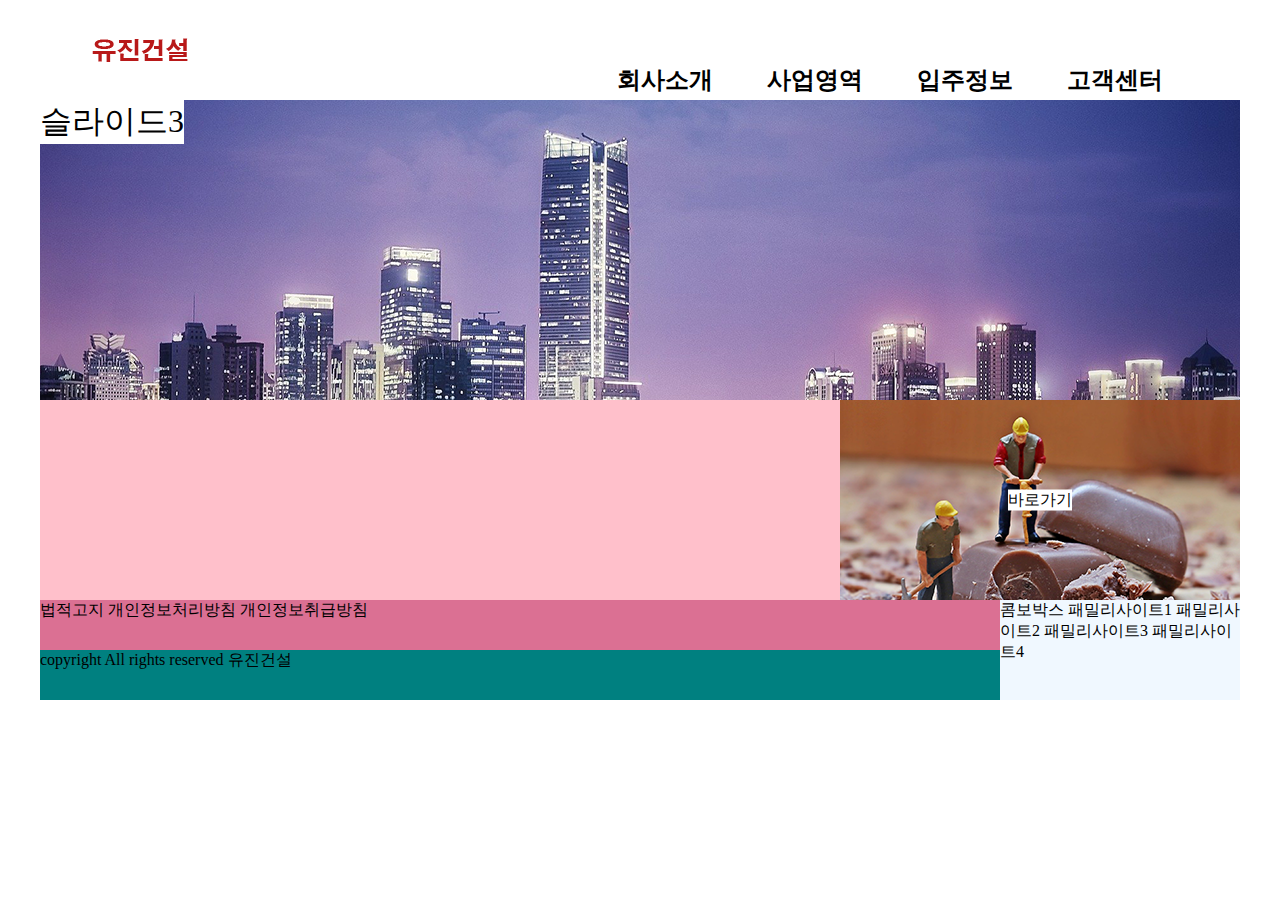
<file: A-4/index.html>
<!DOCTYPE html>
<html lang="en">

<head>
    <meta charset="UTF-8">
    <meta http-equiv="X-UA-Compatible" content="IE=edge">
    <meta name="viewport" content="width=device-width, initial-scale=1.0">
    <title>Document</title>
    <link rel="stylesheet" href="./style.css">
</head>

<body>
    <div id="container_wrapper">

        <div id="modal">
            <h1>타이틀</h1>
            <p>Lorem ipsum dolor sit amet consectetur adipisicing elit. Molestias veritatis, nihil reiciendis recusandae
                sunt officiis quibusdam maiores ut ipsa, dolorum rerum dignissimos suscipit possimus! Maxime neque
                expedita dolorem rem modi.</p>
            <button>x 닫기</button>
        </div>

        <header>
            <div class="menu_bg" ></div>
            <h1>유진건설<a href="#"><img src="./imgs/logo.png" alt="헤더로고"></a></h1>
            
            <nav>
                
                <ul class="gnb">
                    <li class="main_menu"><a href="#">회사소개</a>
                        <ul class="sub_menu">
                            <li><a href="#">인사말</a></li>
                            <li><a href="#">조직구성도</a></li>
                            <li><a href="#">오시는 길</a></li>
                        </ul>
                    </li>

                    <li class="main_menu"><a href="#">사업영역</a>
                        <ul class="sub_menu">
                            <li><a href="#">전원주택</a></li>
                            <li><a href="#">도시재생</a></li>
                            <li><a href="#">인테리어</a></li>
                        </ul>
                    </li>

                    <li class="main_menu"><a href="#">입주정보</a>
                        <ul class="sub_menu">
                            <li><a href="#">입주단지</a></li>
                            <li><a href="#">입주캘린더</a></li>
                        </ul>
                    </li>

                    <li class="main_menu"><a href="#">고객센터</a>
                        <ul class="sub_menu">
                            <li><a href="#">공지사항</a></li>
                            <li><a href="#">건축상담</a></li>
                            <li><a href="#">홍보자료실</a></li>
                        </ul>
                    </li>

                </ul>
            </nav>
            
        </header>

        <div id="B">
            <div class="slide_container">
                <div><span>슬라이드1</span><a href="#"><img src="./imgs/slide1.png" alt="슬라이드1"></a></div>
                <div><span>슬라이드2</span><a href="#"><img src="./imgs/slide2.png" alt="슬라이드2"></a></div>
                <div><span>슬라이드3</span><a href="#"><img src="./imgs/slide3.png" alt="슬라이드3"></a></div>
            </div>
        </div>

        <div id="C">
            <div class="notice">

            </div>
            <div class="gallery">

            </div>
            <div class="shortcut">
                <a href="#"><span>바로가기</span><img src="./imgs/link.png" alt="바로가기"></a>
            </div>
        </div>
        <footer>
            <div>
                <div class="menu">
                    법적고지
                    개인정보처리방침
                    개인정보취급방침
                </div>
                <div class="copyright">
                    copyright All rights reserved 유진건설
                </div>
            </div>
            <div class="family_site">
                콤보박스 
                패밀리사이트1
                패밀리사이트2
                패밀리사이트3
                패밀리사이트4
            </div>
        </footer>
    </div>
</body>
<script src="./app.js"></script>
</html>
</file>
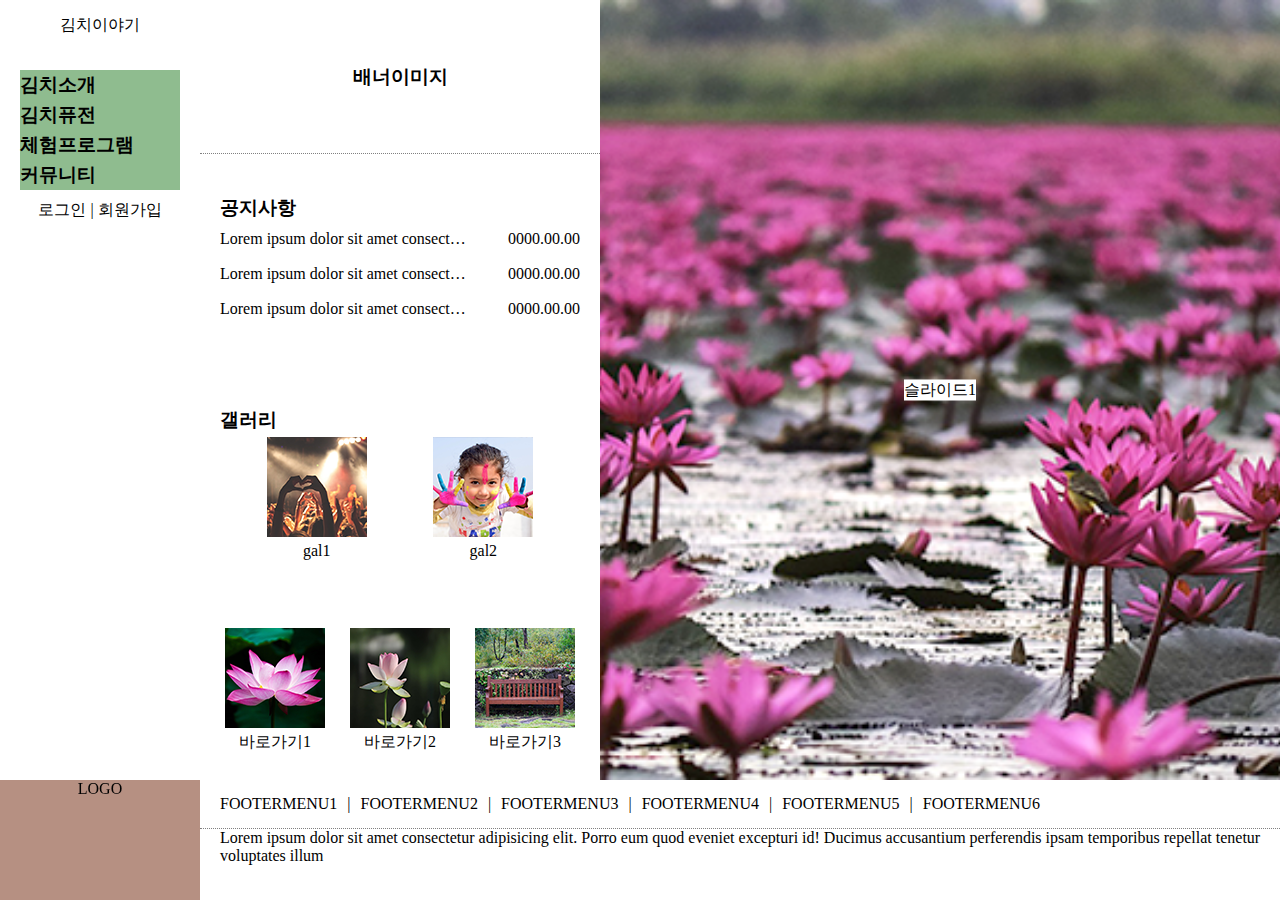
<file: E-1/index.html>
<!DOCTYPE html>
<html lang="en">

<head>
    <meta charset="UTF-8">
    <meta http-equiv="X-UA-Compatible" content="IE=edge">
    <meta name="viewport" content="width=device-width, initial-scale=1.0">
    <title>Document</title>
    <link rel="stylesheet" href="./style.css">
</head>

<body>
    <div id="modal">
        <header>타이틀</header>
        <p>Lorem ipsum dolor sit amet consectetur adipisicing elit. Laudantium, qui? A ex debitis, quasi repellat
            consectetur iste incidunt veniam laborum ullam aliquid. Omnis ducimus minus eaque similique soluta sed sunt.
        </p>
        <button>x 닫기</button>
    </div>

    <div id="container_window">
        <div id="container_ACB">
            <div id="A">
                <div class="logo">
                    <div>김치이야기</div>
                    <!-- <img src="" alt="컬러 로고">     -->
                </div>
                <nav>
                    <ul class="main_menu">
                        <a href="#">김치소개</a>
                        <ul class="sub_menu">
                            <li><a href="#">1</a></li>
                            <li><a href="#">2</a></li>
                            <li><a href="#">3</a></li>
                            <li><a href="#">4</a></li>
                        </ul>
                    </ul>
                    <ul class="main_menu">
                        <a href="#">김치퓨전</a>
                        <ul class="sub_menu">
                            <li><a href="#">1</a></li>
                            <li><a href="#">2</a></li>
                            <li><a href="#">3</a></li>
                            <li><a href="#">4</a></li>
                        </ul>
                    </ul>
                    <ul class="main_menu">
                        <a href="#">체험프로그램</a>
                        <ul class="sub_menu">
                            <li><a href="#">1</a></li>
                            <li><a href="#">2</a></li>
                            <li><a href="#">3</a></li>
                            <li><a href="#">4</a></li>
                        </ul>
                    </ul>
                    <ul class="main_menu">
                        <a href="#">커뮤니티</a>
                        <ul class="sub_menu">
                            <li><a href="#">1</a></li>
                            <li><a href="#">2</a></li>
                            <li><a href="#">3</a></li>
                            <li><a href="#">4</a></li>
                        </ul>
                    </ul>
                </nav>
                <div class="spot_menu" style="text-align: center; margin-top:10px;">
                    <a href="#" class="login">로그인</a>
                    |
                    <a href="#" class="register">회원가입</a>
                </div>
            </div>

            <div id="C">
                <div class="banner">
                    <h3>배너이미지</h3>
                </div>
                <div class="notice">
                    <div class="container">
                        <h3><a href="#">공지사항</a></h3>
                        <ul>
                            <li><a href="#">Lorem ipsum dolor sit amet consectetur, </a>
                                <span>0000.00.00</span>
                            </li>
                            <li><a href="#">Lorem ipsum dolor sit amet consectetur </a>
                                <span>0000.00.00</span>
                            </li>
                            <li><a href="#">Lorem ipsum dolor sit amet consectetur </a>
                                <span>0000.00.00</span>
                            </li>
                        </ul>
                    </div>
                </div>
                <div class="gallery">
                    <div class="container">
                        <h3>갤러리</h3>
                        <ul>
                            <li>
                                <img src="./img/gal1.png" alt="gal1">
                                <span>gal1</span>
                            </li>
                            <li><img src="./img/gal2.png" alt="gal2">
                                <span>gal2</span>
                            </li>
                        </ul>
                    </div>
                </div>
                <div class="shortcut">
                    <div class="container">
                        <div><a href="#"><img src="./img/shortcut1.png" alt="숏컷1"><span>바로가기1</span></a></div>
                        <div><a href="#"><img src="./img/shortcut2.png" alt="숏컷2"><span>바로가기2</span></a></div>
                        <div><a href="#"><img src="./img/shortcut3.png" alt="숏컷3"><span>바로가기3</span></a></div>
                    </div>
                </div>
            </div>

            <div id="B">
                <div class="slide_container">
                    <div><span>슬라이드1</span><a href="#"><img src="./img/slide1.png" alt="slide1"></a></div>
                    <div><span>슬라이드2</span><a href="#"><img src="./img/slide2.png" alt="slide2"></a></div>
                    <div><span>슬라이드3</span><a href="#"><img src="./img/slide3.png" alt="slide3"></a></div>
                </div>
            </div>
        </div>

        <footer>
            <div class="logo">LOGO</div>
            <div class="container">
                <ul>
                    <li><a href="#">FOOTERMENU1</a></li>|
                    <li><a href="#">FOOTERMENU2</a></li>|
                    <li><a href="#">FOOTERMENU3</a></li>|
                    <li><a href="#">FOOTERMENU4</a></li>|
                    <li><a href="#">FOOTERMENU5</a></li>|
                    <li><a href="#">FOOTERMENU6</a></li>
                </ul>
                <div class="footer_p_wrapper">
                    <p>Lorem ipsum dolor sit amet consectetur adipisicing elit.
                        Porro eum quod eveniet excepturi id! Ducimus accusantium perferendis ipsam temporibus repellat
                        tenetur voluptates illum </p>
                </div>
            </div>
        </footer>
    </div>
</body>
<script src="app.js"></script>

</html>
</file>
<file: A-4/style.css>
@charset "utf-8";

:root {
    --main-color: rgb(50, 192, 192);
    --sub-color: #9bd7d7;
    --bg-color: #ffffff;
    --font-color: #333333;
}

* {
    margin: 0;
    padding: 0;
    box-sizing: border-box;
}

a {
    text-decoration: none;
    color: inherit;
}



#container_wrapper {
    margin: 0 auto;
    position: relative;
    width: 1200px;
    height: 700px;
    background-color: var(--bg-color);
}

#modal {
    visibility: hidden;
    position:absolute;
    top: 50%;
    left: 50%;
    transform: translate(-50%,-50%);
    width: 50%;
    height: 50%;
    border: 1px solid black;
}
/* header---------------------------------------- */
header {
    display: flex;
    width: inherit;
    height: 100px;
    align-items: center;
}

header .menu_bg {
    z-index: 999;
    transition: height .5s;
    position: absolute;
    top: 100px;
    width: 100%;
    height: 0px;
    background-color: var(--sub-color)

}

header h1 {
    width: 200px;
    height: 40px;
    font-size: 0;
}

/* nav-------------------------------------------------- */
nav {
    display: flex;
    position: relative;
    width: 100%;
    height: 100%;
}
nav ul{
    list-style: none;
}
/* gnb------------------------------ */
nav .gnb {
    z-index: 1000;
    display: flex;
    justify-content:end;
    position: absolute;
    top:60px;
    right: 5%;
}

nav .gnb .main_menu > a{
    font-size: 24px;
    font-weight: 600;

}

nav .gnb a {
    display: block;
    width: 150px;
    height: 40px;
    font-size: 18px;
    line-height: 40px;
    text-align: center;
}

nav .gnb .sub_menu {
    transition: height 0.5s;
    height: 0;
    overflow: hidden;
    background-color: var(--sub-color)
}

/* hover------------------------------ */
nav .gnb:hover .sub_menu {
    height: 120px;
}

nav .gnb .main_menu:hover{
    background-color: var(--main-color)
}

nav .gnb .sub_menu li:hover {
    background-color: whitesmoke;
}

/* B-------------------------------------------------- */
#B {
    width:inherit;
    height: 300px;
    background-color: cadetblue;
}

#B .slide_container div{
    position: absolute;
}

#B .slide_container div span {
    position: absolute;
    font-size: 32px;
    background-color: white;
}

#C {
    display: flex;
    width:inherit;
    height: 200px;
    background-color: pink
    ;
}

#C .notice {
    flex-grow: 1;  

} 

#C .gallery {
    flex-grow: 1;
}
#C .shortcut {
    /* flex-grow: 1;     */
    position: relative;
    background-color: aquamarine;
}
#C .shortcut span {
    background-color: white;
    position: absolute;
    top: 50%;
    left: 50%;
    transform: translate(-50%,-50%
    );
}

footer {
    display: flex;
    width:inherit;
    height: 100px;
    background-color: palegreen;
}
footer >div{
    display: flex;
    flex-direction: column;
    width: 100%;
    height: inherit;
    background-color: #9bd7d7;
}

footer .menu {
    width: 100%;
    height: 50%;
    background-color: palevioletred;
}

footer .copyright{
    width: 100%;
    height: 50%;
    background-color: teal;
}

footer .family_site {
    width:300px;
    height:inherit;
    background-color: aliceblue;
}
</file>
<file: E-1/style.css>
@charset "utf-8";

* {
    box-sizing: border-box;
    margin: 0;
    padding: 0;
    list-style: none;
    text-decoration: none;
    color: black;
}

a {
    text-decoration: none;
    color: inherit;
}

/*global end ------------------- */
/* container ------------------- */
#container_window {
    width: 100vw;
    height: 100vh;
}

#container_ACB {
    display: flex;
    width: 100%;
    height: calc(100% - 120px);
}

/*modal start-------------------- */
#modal {
    position: fixed;
    top: 20%;
    left: 25%;
    visibility: hidden;
    z-index: 100;
    border: 1px solid black;
    background-color: aliceblue;
    width: 500px;
    height: 300px;
}

#modal header {
    width: 100%;
    height: 10%;
    font-size: 24px;
}

#modal p {
    margin: 0 auto;
    width: 80%;
    height: 80%;
    text-decoration: underline;
}

#modal button {
    position: absolute;
    right: 10px;
    bottom: 10px;
}

/*modal end-------------------- */
/*A ==================== */
#A {
    width: 200px;
    min-width: 200px;
    height: 100%;
}

#A .logo {
    margin-bottom: 20px;
    width: 100%;
    height: 50px;
    text-align: center;
    line-height: 50px;
}

nav {
    margin: auto;
    background-color: darkseagreen;
    width: 80%;
}

nav .main_menu>a {
    display: block;
    padding: 2px 0;
    font-size: larger;
    font-weight: 600;
}

nav .sub_menu li {
    transition: height 0.5s;
    height: 0;
    overflow: hidden;
    font-size: 20px;
}

nav .main_menu:hover>a {
    background-color: tomato;
}

nav .main_menu:hover .sub_menu li {
    height: 30px;
}

nav .sub_menu li:hover {
    background-color: tomato;
}

/*C ======================================== */
#C {
    display: flex;
    flex-direction: column;
    width: 400px;
    min-width: 400px;
    height: 100%;
}

/*banner part -------------------- */
.banner {
    flex-grow: 1;
    border-bottom: 1px dotted grey;
    width: 100%;
    height: 100px;
}

.banner h3 {
    display: inline-block;
    position: relative;
    top: 50%;
    left: 50%;
    transform: translate(-50%, -50%);
}

/*notice part -------------------- */
.notice {
    display: flex;
    flex-direction: column;
    flex-grow: 1.5;
    justify-content: center;
    overflow: hidden;
}

.notice h3 {
    padding-left: 20px;
}

.notice ul {
    margin: 0 auto;
    width: 90%;
}

.notice li {
    display: flex;
    line-height: 2.2;
}

.notice li:hover {
    text-decoration: underline;
}

.notice li a {
    display: inline-block;
    width: 250px;
    overflow: hidden;
    text-overflow: ellipsis;
    white-space: nowrap;
}

.notice li span {
    margin-left: auto;
}

/*gallery part -------------------- */
.gallery {
    display: flex;
    flex-direction: column;
    flex-grow: 1.5;
    justify-content: center;
}

.gallery h3 {
    padding-left: 20px;
}

.gallery ul {
    display: flex;
    justify-content: space-evenly;
    margin-top: 1%;
}

.gallery ul li span {
    display: block;
    margin-top: 1%;
    text-align: center;
}

/*shortcut part -------------------- */
.shortcut {
    display: flex;
    flex-direction: column;
    flex-grow: 1;
    justify-content: center;
}

.shortcut .container {
    display: flex;
    justify-content: space-evenly;
}

.shortcut .container div {
    display: flex;
    flex-direction: column;
}

.shortcut .container div span {
    display: block;
    text-align: center;
}

.shortcut img {
    margin: auto 0;
    height: 100px;
    object-fit: fill;
}

/*B ======================================== */
#B {
    width: calc(100vw - 600px);
    height: 100%;
    overflow: hidden;
}

.slide_container {
    display: flex;
    width: 300%;
    height: 100%;
}

.slide_container div {
    position: relative;
}

.slide_container span {
    position: absolute;
    top: 50%;
    left: 50%;
    transform: translate(-50%, -50%);
    background-color: white;
}

.slide_container img {
    width: 100%;
    height: 100%;
    object-fit: cover;
}

/*FOOTER ======================================== */
footer {
    display: flex;
    width: 100%;
    height: 120px;
}

footer .logo {
    background-color: coral;
    width: 200px;
    min-width: 200px;
    height: 100%;
    text-align: center;
    filter: grayscale(0.7);
}

footer .container {
    width: 100%;
}

footer .container ul {
    display: flex;
    align-items: center;
    padding-left: 10px;
    height: 40%;
}

footer .container ul li {
    margin: 0 10px;
}

footer .footer_p_wrapper {
    border-top: 1px dotted gray;
    padding-left: 20px;
}
</file>
